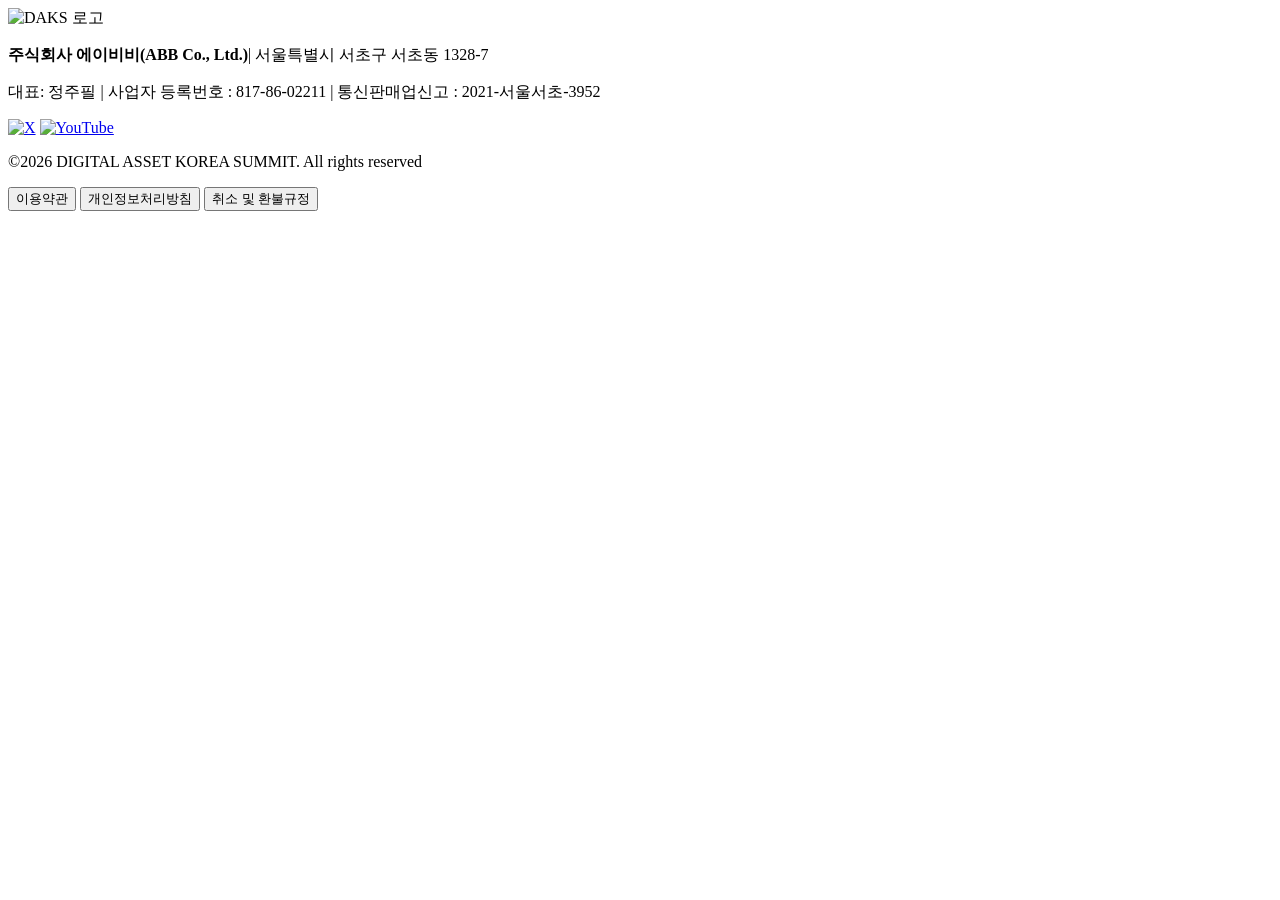
<file: src/main/resources/templates/user/fragments/footer.html>
<!DOCTYPE html>
<html lang="ko" xmlns:th="http://www.thymeleaf.org">
<body>
<footer class="site-footer" th:fragment="footer">
  <div class="container footer-inner">
    <a class="brand" th:href="@{/}"><img th:src="@{/user/daks/images/logo-transparent.png}" alt="DAKS 로고"></a>
    <div class="company-info">
      <p><strong>주식회사 에이비비(ABB Co., Ltd.)</strong><span>|</span> 서울특별시 서초구 서초동 1328-7</p>
      <p>대표: 정주필 <span>|</span> 사업자 등록번호 : 817-86-02211 <span>|</span> 통신판매업신고 : 2021-서울서초-3952</p>
    </div>
    <div class="social-icons">
      <a href="https://x.com/bctoday_office" target="_blank" rel="noopener noreferrer" aria-label="X"><img th:src="@{/user/daks/images/x.svg}" alt="X"></a>
      <a href="https://www.youtube.com/@blockchaintoday.official" target="_blank" rel="noopener noreferrer" aria-label="YouTube"><img th:src="@{/user/daks/images/you.svg}" alt="YouTube"></a>
    </div>
  </div>
  <div class="container copyright">
    <p>©2026 DIGITAL ASSET KOREA SUMMIT. All rights reserved</p>
    <nav class="footer-policy-links" aria-label="약관 및 정책" th:if="${pageType == 'daks'}">
<!--    <nav class="footer-policy-links" aria-label="약관 및 정책">-->
      <button type="button" class="js-open-legal-modal" data-legal-tab="terms">이용약관</button>
      <button type="button" class="js-open-legal-modal" data-legal-tab="privacy">개인정보처리방침</button>
      <button type="button" class="js-open-legal-modal" data-legal-tab="refund">취소 및 환불규정</button>
    </nav>
  </div>
</footer>
</body>
</html>
</file>
